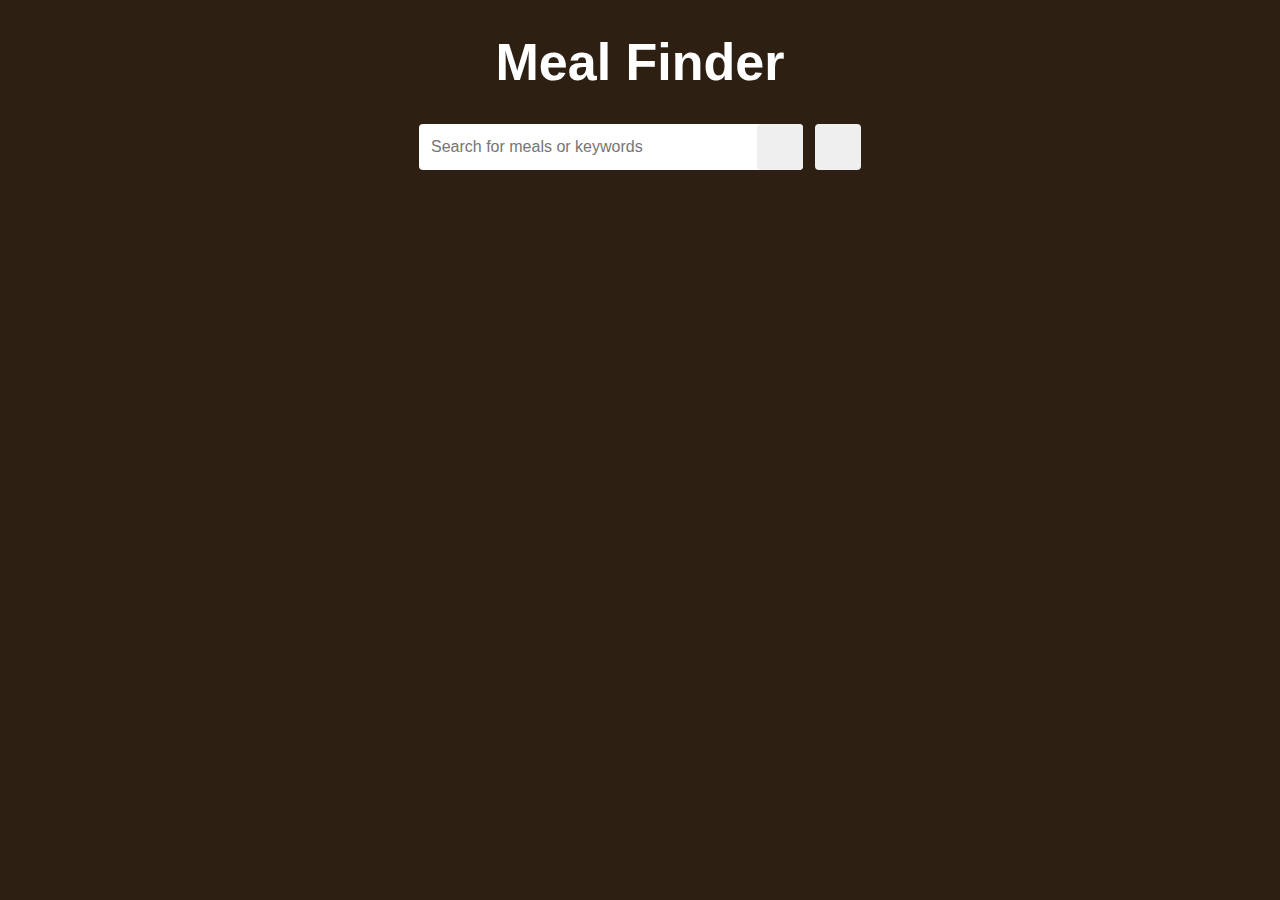
<file: index.html>
<!DOCTYPE html>
<html lang="en">

<head>
    <meta charset="UTF-8">
    <meta http-equiv="X-UA-Compatible" content="IE=edge">
    <meta name="viewport" content="width=device-width, initial-scale=1.0">
    <link rel="stylesheet" href="https://cdnjs.cloudflare.com/ajax/libs/font-awesome/6.2.0/css/all.min.css"
        integrity="sha512-xh6O/CkQoPOWDdYTDqeRdPCVd1SpvCA9XXcUnZS2FmJNp1coAFzvtCN9BmamE+4aHK8yyUHUSCcJHgXloTyT2A=="
        crossorigin="anonymous" referrerpolicy="no-referrer" />
    <link rel="stylesheet" href="./assets/css/style.css">
    <title>Meal Finder</title>
</head>

<body>
    <div class="main">
        <h1 class="heading">Meal Finder</h1>
        <div class="search-wrapper d-flex">
            <form class="search-box">
                <input type="text" class="search-input" placeholder="Search for meals or keywords">
                <button type="submit" class="search-btn btn"><i class="fas fa-search"></i></button>
            </form>
            <button class="random-btn btn"><i class="fas fa-random"></i></button>
        </div>
        <!-- result -->
        <div class="result d-none section">
            <h2 class="search-heading">
            </h2>
            <div class="meals-list">
            </div>
        </div>


    </div>

    <script src="./assets/javascript/app.js"></script>
</body>

</html>
</file>
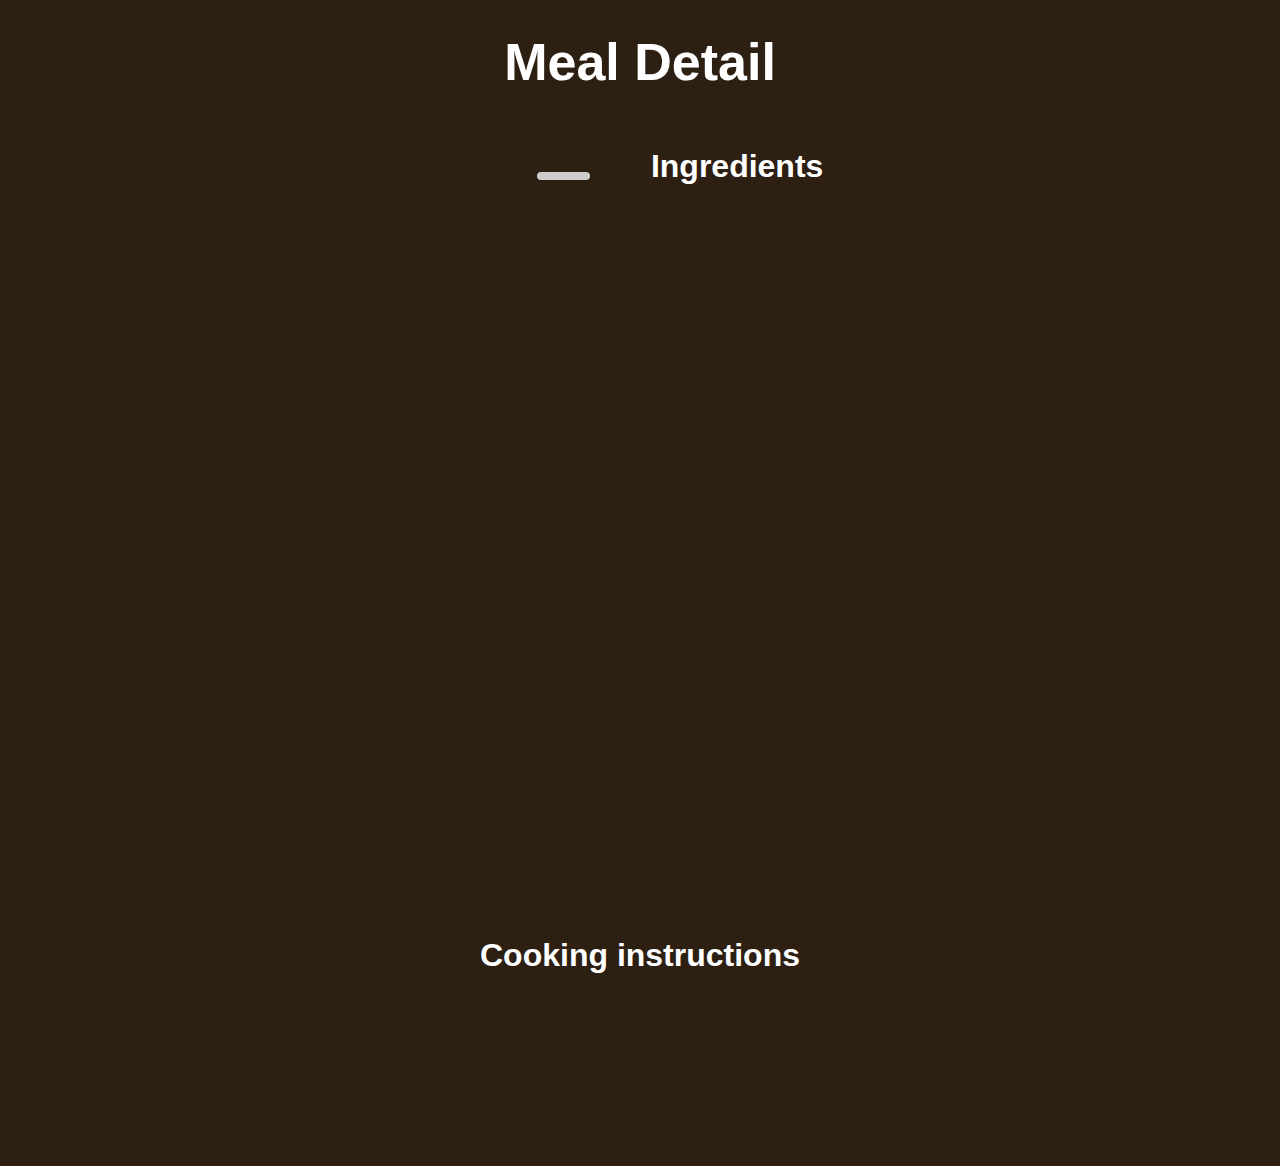
<file: page/detail.html>
<!DOCTYPE html>
<html lang="en">

<head>
    <meta charset="UTF-8">
    <meta http-equiv="X-UA-Compatible" content="IE=edge">
    <meta name="viewport" content="width=device-width, initial-scale=1.0">
    <link rel="stylesheet" href="../assets/css/style.css">
    <title>Detail</title>
</head>

<body>
    <div class="main">
        <h1 class="heading">Meal Detail</h1>
        <div class="detail-wrapper">
            <div class="detail-meal">
                <h2 class="detail-heading meal-name"></h2>
                <img class="detail-img" srcset="">
                <ul class="detail-info">
                    <li class="detail-country"></li>
                    <li class="detail-category"></li>
                    <li class="detail-tag"></li>
                </ul>
            </div>
            <div class="detail-ingredients">
                <h2 class="detail-heading">Ingredients</h2>
                <div class="ingredients-wrapper">

                </div>
            </div>
        </div>
        <div class="meal-instruction">
            <h2 class="detail-heading">Cooking instructions</h2>
            <div class="instruction-text"></div>
            <div class="instruction-video">

            </div>
        </div>
    </div>
    <script src="../assets/javascript/detail.js"></script>
</body>

</html>
</file>
<file: assets/css/style.css>
/* base */
*{
    margin: 0;
    padding: 0;
    box-sizing: border-box;
}

a{
    text-decoration: none;
    color: rgb(192, 162, 31);
}

img {
    display: block;
}

.d-blok{
    display: block !important;
}

.d-flex{
    display: flex !important;
}

.d-none{
    display: none !important;
}

.section{
    border-top: 2px solid #ccc;
    margin-top: 24px;
    width: 80%;
    padding: 24px 46px;
}

body{
    font-family: 'Gill Sans', 'Gill Sans MT', Calibri, 'Trebuchet MS', sans-serif;
    background: #2d2013;
    color: #fff
}

.main{
    display: flex;
    flex-direction: column;
    justify-content: center;
    align-items: center;
}

.heading {
    font-size: 52px;
    font-weight: 700;
    margin: 32px;
}

.search-wrapper {
    margin-bottom: 24px;
}

.search-wrapper input{
    font-size: 16px;
    height: 46px;
    width: 30vw;
    position: relative;
    padding-left: 12px;
    border-radius: 4px;
    border: none;
    outline: none;
}

.search-wrapper i {
    font-size: 18px;
    line-height: 48px;
}

.search-box {
    display: flex;
    position: relative;
}

.btn{
    height: 46px;
    width: 46px;
    border-radius: 4px;
    border: none;
    cursor: pointer;
}

.search-btn {
    position: absolute;
    right: 0;
}

.random-btn {
    margin-left: 12px;
}

/* Search result */

.section h2{
    font-size: 36px;
    text-align: center;
    margin-bottom: 36px;
}

.meals-list {
    display: flex;
    flex-wrap: wrap;
    gap: 4%;
}

.meal-item {
    width: 22%;
    min-width: 200px;
    margin-bottom: 46px;
    position: relative;
    overflow: hidden;
}

.meal-item.loading::before{
    display: block;
    content: '';
    position: absolute;
    inset: 0 0;
    background: rgb(151, 151, 151);
    z-index: 10;
}

.meal-item.loading::after{
    display: block;
    content: '';
    position: absolute;
    inset: 0 0;
    background-image: linear-gradient(90deg, rgb(151, 151, 151), rgb(248, 248, 248) 50%, rgb(151, 151, 151));
    z-index: 10;
    animation: Skeleton 2s linear infinite;
}

.meal-overlay {
    position: absolute;
    inset: 0 0;
    background: #0007;
    display: flex;
    justify-content: center;
    align-items: center;
    text-align: center;
    font-size: 32px;
    color: #fff;
    transition: opacity .3s ease;
    opacity: 0;
    padding: 4px;
}

.meal-overlay:hover {
    opacity: 1;
}

.meal-img{
    display: block;
    border: 4px solid #ccc;
    border-radius: 8px;
    width: 100%;
}

/* Detail page */

.detail-wrapper {
    display: flex;
    justify-content: space-evenly;

}

.detail-meal {
    width: 36%;
    padding: 24px;
}

.detail-heading {
    text-align: center;
    margin-bottom: 24px;
    font-size: 32px;
}

.detail-img {
    width: 100%;
    border: 4px solid #ccc;
    border-radius: 8px;
}

.detail-ingredients {
    padding: 24px;
    width: 50%;
}

.detail-info {
    list-style: none;
    width: 100%;
    padding: 24px 0 0 12px;
    font-size: 24px;
    line-height: 48px;
}

.ingredients-wrapper {
    display: flex;
    flex-wrap: wrap;
    width: 100%;
    gap: 4%;
    overflow-y: auto;
    height: 40rem;
    scrollbar-color: #6969dd #e0e0e0;
    scrollbar-width: thin;
}

/* width */
.ingredients-wrapper::-webkit-scrollbar {
    width: 20px;
}
  
  /* Track */
.ingredients-wrapper::-webkit-scrollbar-track {
    box-shadow: inset 0 0 5px grey; 
    border-radius: 10px;
}

/* Handle */
.ingredients-wrapper::-webkit-scrollbar-thumb {
background: #b47639; 
border-radius: 10px;
}

/* Handle on hover */
.ingredients-wrapper::-webkit-scrollbar-thumb:hover {
background: #b30000; 
}

.ingredients-wrapper::-webkit-scrollbar {
    width: 10px;
}

.ingredients-wrapper::-webkit-scrollbar-thumb {
    box-shadow: inset 0 0 6px rgba(0, 0, 0, 0.3);
  }

.ingredients-item {
    text-align: center;
    font-size: 24px;
    width: 30%;
    margin-bottom: 12px;
}

.ingredients-link {
    width: 100%;
}

.ingredients-img {
    width: 100%;
}

.meal-instruction {
    font-size: 24px;
    width: 60%;
    text-align: justify;
    padding: 64px 0;
}

.instruction-video {
    display: flex;
    margin: 64px 0;
    flex-direction: column;
}


/* Loading */
.lds-facebook {
    display: inline-block;
    position: relative;
    width: 80px;
    height: 80px;
  }
  .lds-facebook div {
    display: inline-block;
    position: absolute;
    left: 8px;
    width: 16px;
    background: #fff;
    animation: lds-facebook 1.2s cubic-bezier(0, 0.5, 0.5, 1) infinite;
  }
  .lds-facebook div:nth-child(1) {
    left: 8px;
    animation-delay: -0.24s;
  }
  .lds-facebook div:nth-child(2) {
    left: 32px;
    animation-delay: -0.12s;
  }
  .lds-facebook div:nth-child(3) {
    left: 56px;
    animation-delay: 0;
  }
  @keyframes lds-facebook {
    0% {
      top: 8px;
      height: 64px;
    }
    50%, 100% {
      top: 24px;
      height: 32px;
    }
  }


@keyframes Skeleton{
    0%{
        transform: translateX(-50%);
    }

    50%{
        transform: translateX(50%);
    }

    100%{
        transform: translateX(-50%);
    }
}

@keyframes fadeIn{
    0%{
        opacity: 0;
        transform: scale(0);
    }

    100%{
        opacity: 100%;
        transform: scale(1);
    }
}


@media screen and (max-width: 1260px){
    .meals-list {
        gap: 5%;
    }

    .meal-item {
        width: 30%;
    }

    .ingredients-wrapper {
        height: 30rem;
    }

    .meal-video {
        height: 430px !important;
    }
}

@media screen and (max-width: 950px){
    .meal-item {
        width: 45%;
    }

    .search-wrapper input {
        width: 50vw;
    }

    .meal-video {
        height: 324px !important;
    }

    .meal-instruction {
        width: 80%;
    }
}

@media screen and (max-width: 642px){
    .meals-list {
        justify-content: center;
    }

    .meal-item {
        width: 80%;
    }

    .detail-wrapper {
        display: flex;
        flex-wrap: wrap;
        flex-direction: column;
        align-items: center;
    }

    .detail-meal {
        width: 70%;
        text-align: center;
    }

    .detail-ingredients {
        width: 80%;
    }
}
</file>
